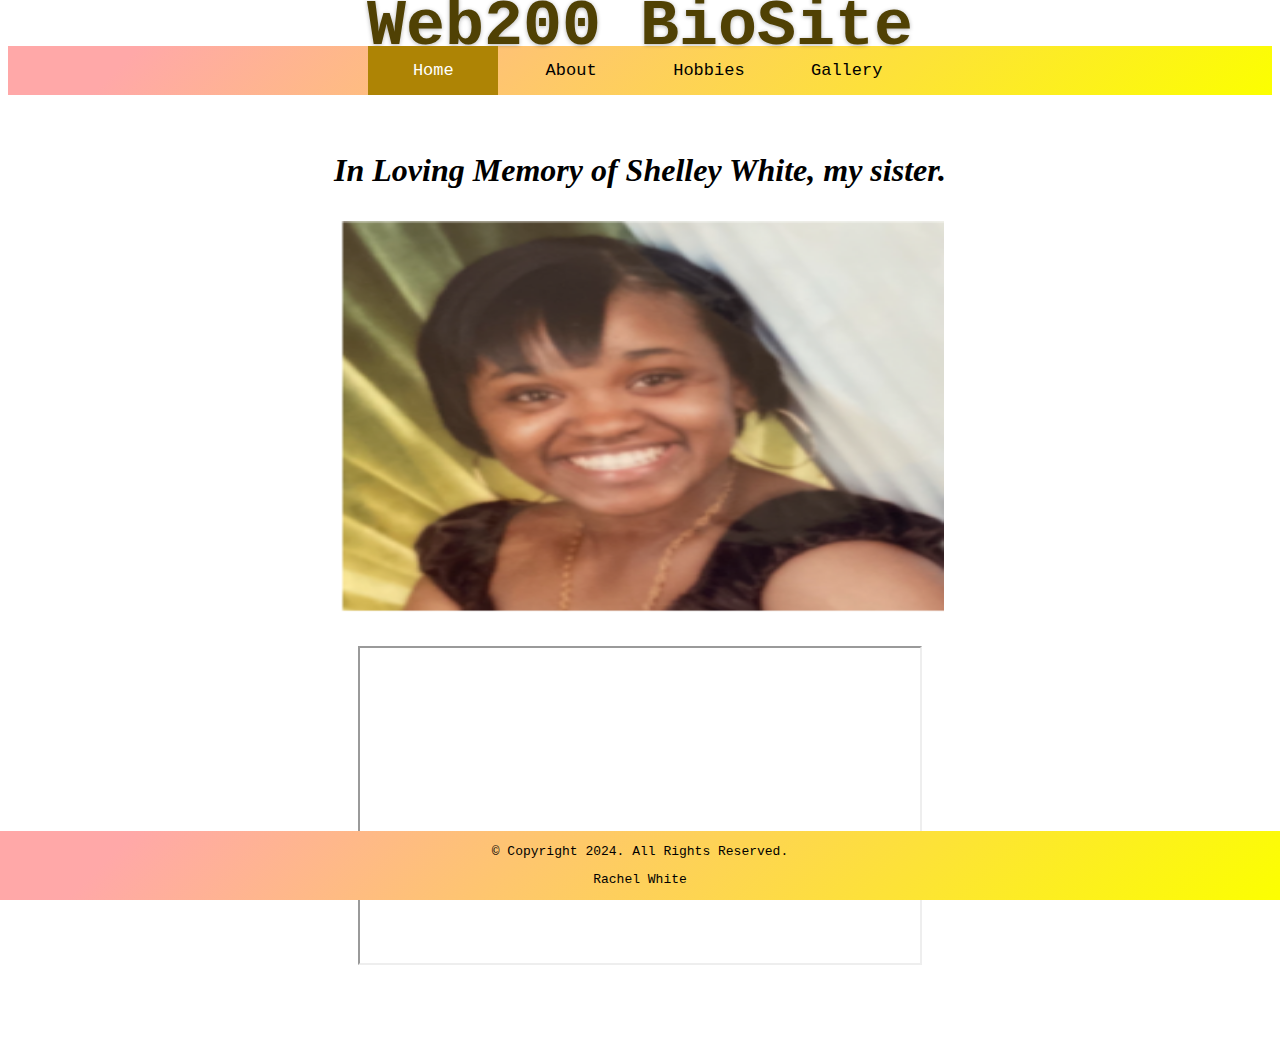
<file: index.html>
<!--Student Name:Rachel White
File Name: index.html
Date: 7/27/2024
-->
<!DOCTYPE html>
<html lang="en">
  <head>
    <meta charset="UTF-8" />
    <meta http-equiv="X-UA-Compatible" content="IE=edge" />
    <meta name="viewport" content="width=device-width, initial-scale=1.0" />
    <link rel="stylesheet" href="./css/styles.css" />
    <title>Web200 BioSite Home Page</title>
  </head>
  <body>
    <header><h1>Web200 BioSite</h1></header>
    <nav>
      <ul>
        <li><a href="index.html" class="active">Home</a></li>
        <li><a href="about.html">About</a></li>
        <li><a href="hobbies.html">Hobbies</a></li>
        <li><a href="gallery.html">Gallery</a></li>
      </ul>
    </nav>
    <!--Use the main area to add the main content to the webpage-->
    <main>
      <div id="maincontenthome">
        <p><b>In Loving Memory of Shelley White, my sister.</b></p>
        <img
          src="images/shelley1.png"
          alt="Shelley White"
          height="400"
          width="100"
        />
      </div>
    </main>
    <div style="display: flex; justify-content: center">
      <iframe
        width="560"
        height="315"
        src="https://www.youtube.com/embed/j388ZhPm5y0?si=dp9gybmD9SVgj6Ew&amp;start=17"
        title="YouTube video player of Dr. Jordan Peterson on dealing with loss"
        allow="accelerometer; autoplay; clipboard-write; encrypted-media; gyroscope; picture-in-picture; web-share"
        referrerpolicy="strict-origin-when-cross-origin"
        allowfullscreen
      ></iframe>
    </div>
    <br />
    <br />
    <br />
    <br />
    <footer>
      <p>&copy; Copyright 2024. All Rights Reserved.</p>
      <p>Rachel White</p>
    </footer>
  </body>
</html>
</file>
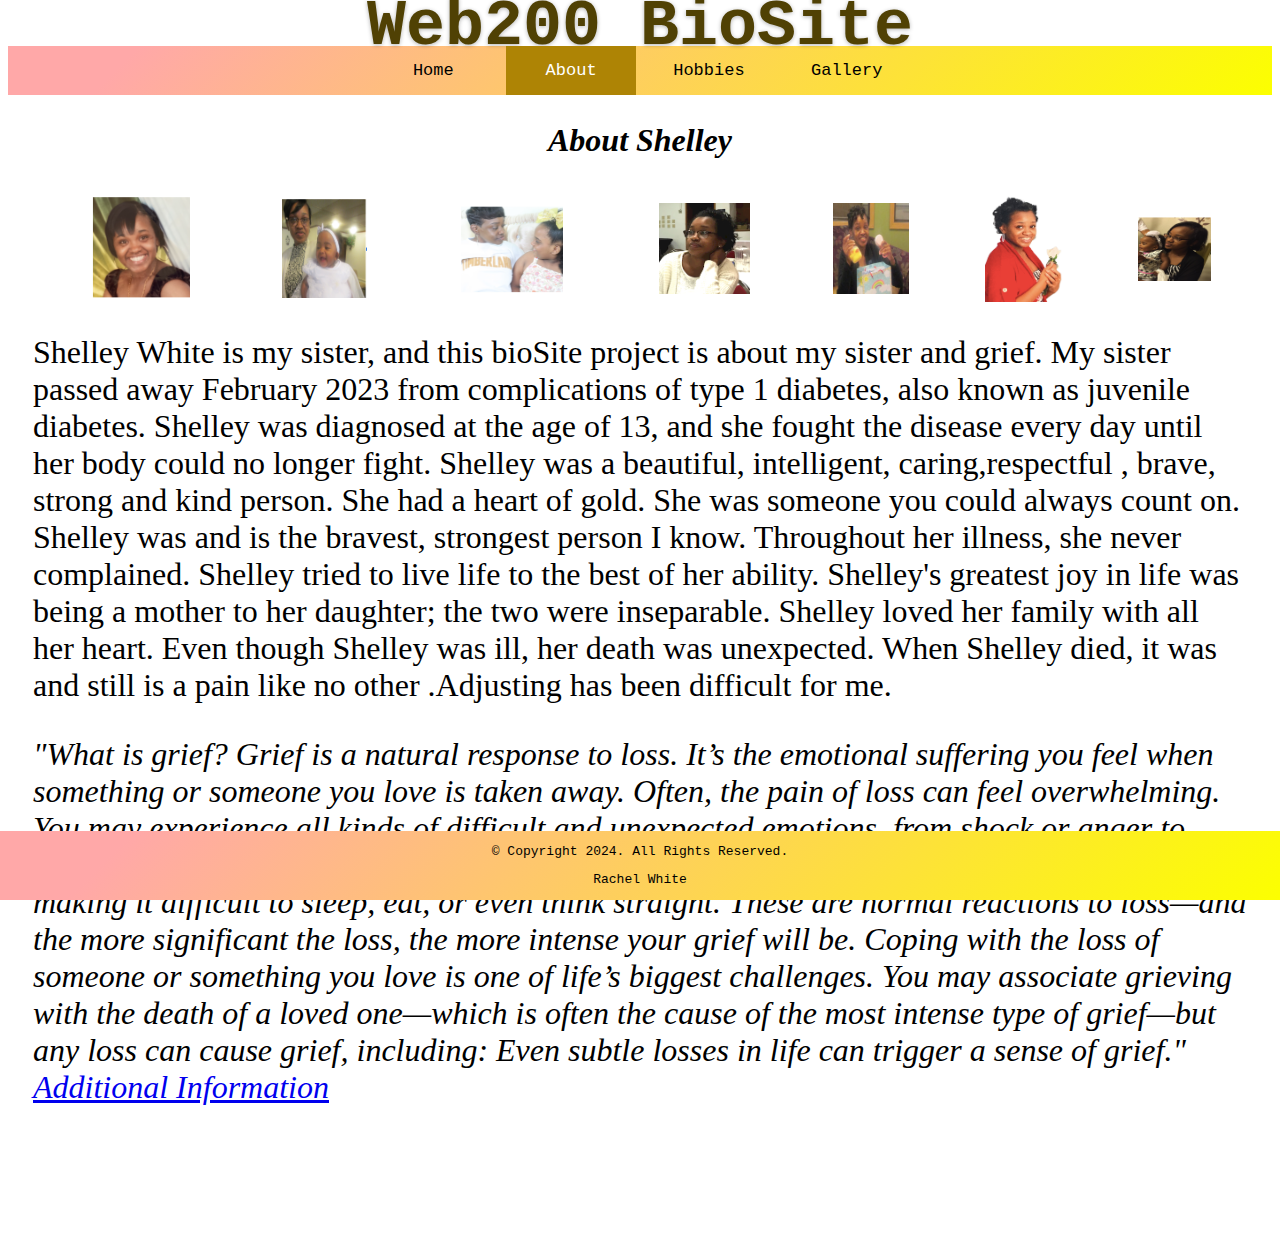
<file: about.html>
<!--Student Name:Rachel White
File Name: about.html
Date: 7/27/2024
-->
<!DOCTYPE html>
<html lang="en">
  <head>
    <meta charset="UTF-8" />
    <meta http-equiv="X-UA-Compatible" content="IE=edge" />
    <meta name="viewport" content="width=device-width, initial-scale=1.0" />
    <link rel="stylesheet" href="./css/styles.css" />
    <title>Web200 BioSite About Page</title>
  </head>
  <body>
    <header><h1>Web200 BioSite</h1></header>
    <nav>
      <ul>
        <li><a href="index.html">Home</a></li>
        <li><a href="about.html" class="active">About</a></li>
        <li><a href="hobbies.html">Hobbies</a></li>
        <li><a href="gallery.html">Gallery</a></li>
      </ul>
    </nav>
    <!--Use the main area to add the main content to the webpage-->
    <h2>About Shelley</h2>
    <main>
      <div class="container">
        <div class="image">
          <img src="images/shelley1.png" alt="Shelley image 1" />
        </div>
        <div class="image">
          <img src="images/shelley2.png" alt="Shelley image 2" />
        </div>
        <div class="image">
          <img src="images/shelley3.png" alt="Shelley image 3" />
        </div>
        <div class="image">
          <img src="images/shelley4.png" alt="Shelley image 4" />
        </div>
        <div class="image">
          <img src="images/shelley5.png" alt="Shelley image 5" />
        </div>
        <div class="image">
          <img src="images/shelley6.png" alt="Shelley image 6" />
        </div>
        <div class="image">
          <img src="images/shelley7.png" alt="Shelley image 7" />
        </div>
      </div>
      <div id="about">
        <p>
          Shelley White is my sister, and this bioSite project is about my
          sister and grief. My sister passed away February 2023 from
          complications of type 1 diabetes, also known as juvenile diabetes.
          Shelley was diagnosed at the age of 13, and she fought the disease
          every day until her body could no longer fight. Shelley was a
          beautiful, intelligent, caring,respectful , brave, strong and kind
          person. She had a heart of gold. She was someone you could always
          count on. Shelley was and is the bravest, strongest person I know.
          Throughout her illness, she never complained. Shelley tried to live
          life to the best of her ability. Shelley's greatest joy in life was
          being a mother to her daughter; the two were inseparable. Shelley
          loved her family with all her heart. Even though Shelley was ill, her
          death was unexpected. When Shelley died, it was and still is a pain
          like no other .Adjusting has been difficult for me.
        </p>

        <p>
          <em>
            "What is grief? Grief is a natural response to loss. It’s the
            emotional suffering you feel when something or someone you love is
            taken away. Often, the pain of loss can feel overwhelming. You may
            experience all kinds of difficult and unexpected emotions, from
            shock or anger to disbelief, guilt, and profound sadness. The pain
            of grief can also disrupt your physical health, making it difficult
            to sleep, eat, or even think straight. These are normal reactions to
            loss—and the more significant the loss, the more intense your grief
            will be. Coping with the loss of someone or something you love is
            one of life’s biggest challenges. You may associate grieving with
            the death of a loved one—which is often the cause of the most
            intense type of grief—but any loss can cause grief, including: Even
            subtle losses in life can trigger a sense of grief."</em
          >
          <em>
            <a
              href="https://www.helpguide.org/articles/grief/coping-with-grief-and-loss.htm"
              >Additional Information</a
            >
          </em>
        </p>
      </div>
      <br />
      <br />
      <br />
      <br />
    </main>
    <footer>
      <p>&copy; Copyright 2024. All Rights Reserved.</p>
      <p>Rachel White</p>
    </footer>
  </body>
</html>
</file>
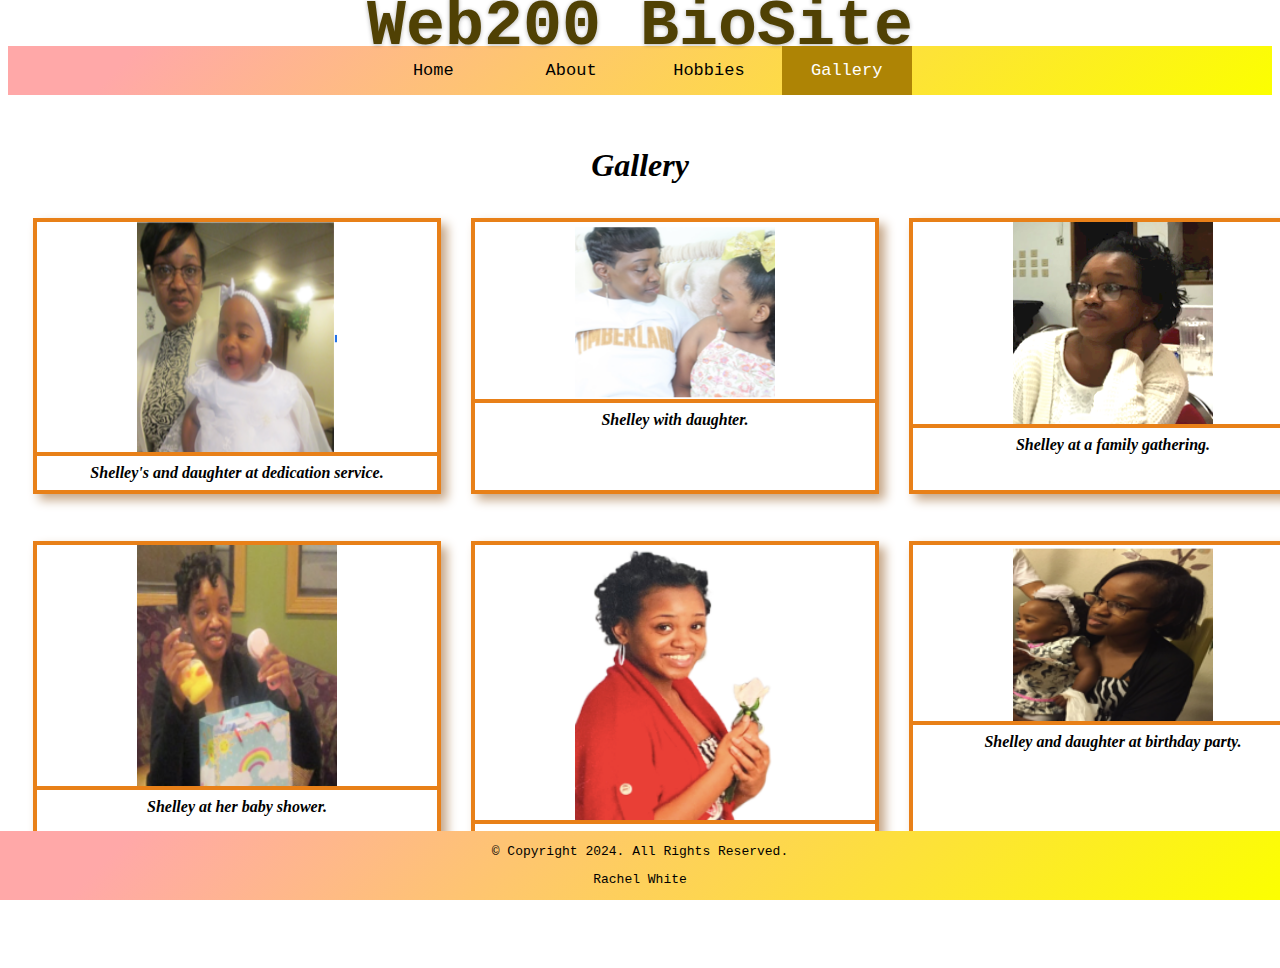
<file: gallery.html>
<!--Student Name:Rachel White
File Name: gallery.html
Date: 7/27/2024
-->
<!DOCTYPE html>
<html lang="en">
  <head>
    <meta charset="UTF-8" />
    <meta http-equiv="X-UA-Compatible" content="IE=edge" />
    <meta name="viewport" content="width=device-width, initial-scale=1.0" />
    <link rel="stylesheet" href="./css/styles.css" />
    <title>Web200 BioSite Gallery Page</title>
  </head>
  <body>
    <header><h1>Web200 BioSite</h1></header>
    <nav>
      <ul>
        <li><a href="index.html">Home</a></li>
        <li><a href="about.html">About</a></li>
        <li><a href="hobbies.html">Hobbies</a></li>
        <li><a href="gallery.html" class="active">Gallery</a></li>
      </ul>
    </nav>
    <!--Use the main area to add the main content to the webpage-->
    <main>
      <h2>Gallery</h2>
      <aside class="grid">
        <figure>
          <!--Figure Element 2-->
          <img
            src="images/shelley2.png"
            alt="Shelley's and daughter at dedication service"
          />
          <figcaption>Shelley's and daughter at dedication service.</figcaption>
        </figure>
        <figure>
          <!--Figure Element 3-->
          <img src="images/shelley3.png" alt="Shelley with daughter" />
          <figcaption>Shelley with daughter.</figcaption>
        </figure>
        <figure>
          <!--Figure Element 4-->
          <img src="images/shelley4.png" alt="Shelley at a family gathering" />
          <figcaption>Shelley at a family gathering.</figcaption>
        </figure>
        <figure>
          <!--Figure Element 5-->
          <img src="images/shelley5.png" alt="Shelley at her baby shower" />
          <figcaption>Shelley at her baby shower.</figcaption>
        </figure>
        <figure>
          <!--Figure Element 6-->
          <img
            src="images/shelley6.png"
            alt="Shelley's graduation photo shoot"
          />
          <figcaption>Shelley's graduation photo shoot.</figcaption>
        </figure>
        <figure>
          <!--Figure Element 7-->
          <img
            src="images/shelley7.png"
            alt="Shelley and daughter at birthday party"
          />
          <figcaption>Shelley and daughter at birthday party.</figcaption>
        </figure>
      </aside>
      <br />
      <br />
      <br />
      <br />
    </main>
    <footer>
      <p>&copy; Copyright 2024. All Rights Reserved.</p>
      <p>Rachel White</p>
    </footer>
  </body>
</html>
</file>
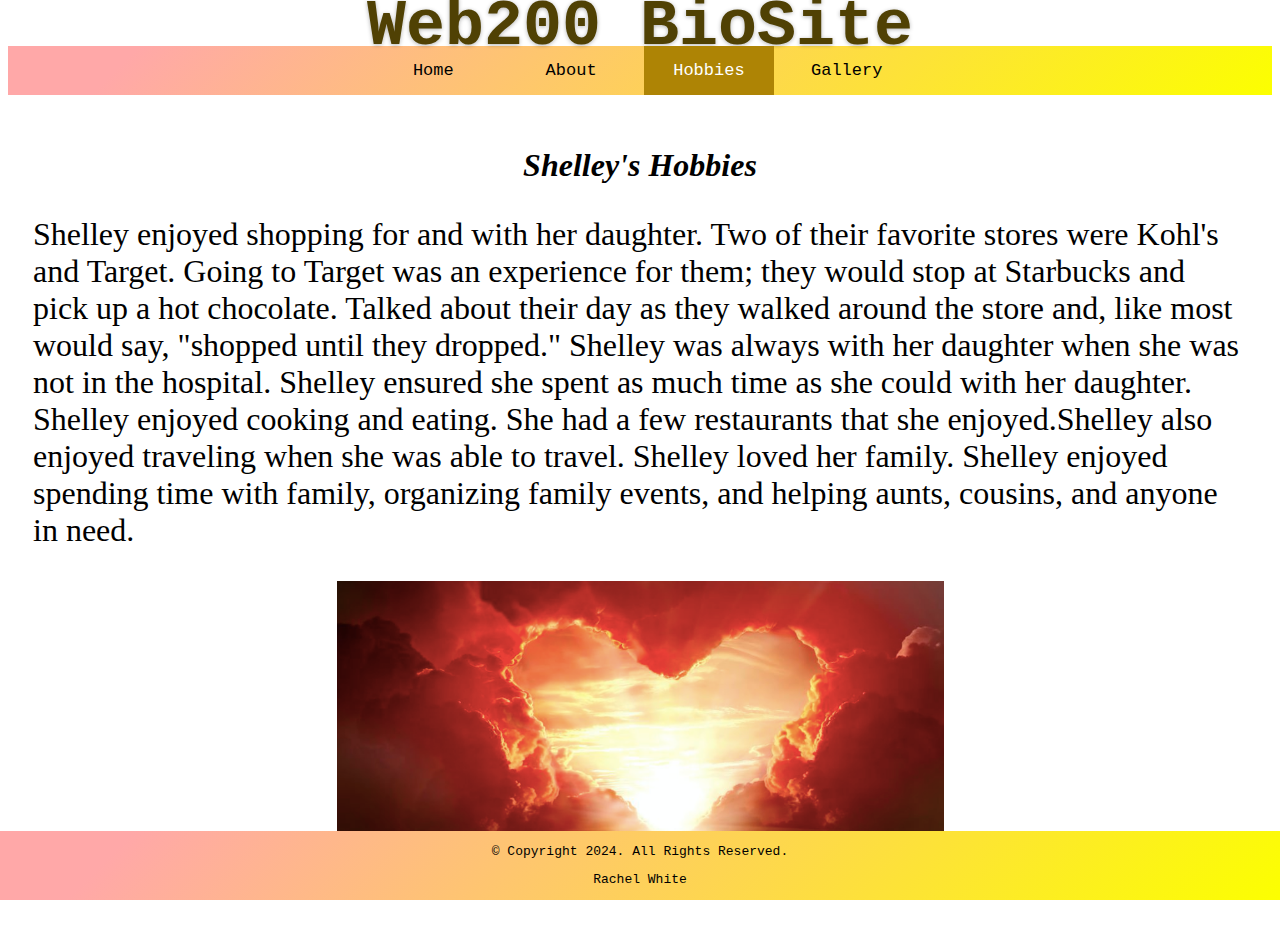
<file: hobbies.html>
<!--Student Name:Rachel White
File Name: hobbies.html
Date: 7/27/2024
-->
<!DOCTYPE html>
<html lang="en">
  <head>
    <meta charset="UTF-8" />
    <meta http-equiv="X-UA-Compatible" content="IE=edge" />
    <meta name="viewport" content="width=device-width, initial-scale=1.0" />
    <link rel="stylesheet" href="./css/styles.css" />
    <title>Web200 BioSite Hobbies Page</title>
  </head>
  <body>
    <header><h1>Web200 BioSite</h1></header>
    <nav>
      <ul>
        <li><a href="index.html">Home</a></li>
        <li><a href="about.html">About</a></li>
        <li><a href="hobbies.html" class="active">Hobbies</a></li>
        <li><a href="gallery.html">Gallery</a></li>
      </ul>
    </nav>
    <!--Use the main area to add the main content to the webpage-->
    <main>
      <h2>Shelley's Hobbies</h2>
      <div id="hobbies">
        <p>
          Shelley enjoyed shopping for and with her daughter. Two of their
          favorite stores were Kohl's and Target. Going to Target was an
          experience for them; they would stop at Starbucks and pick up a hot
          chocolate. Talked about their day as they walked around the store and,
          like most would say, "shopped until they dropped." Shelley was always
          with her daughter when she was not in the hospital. Shelley ensured
          she spent as much time as she could with her daughter. Shelley enjoyed
          cooking and eating. She had a few restaurants that she enjoyed.Shelley
          also enjoyed traveling when she was able to travel. Shelley loved her
          family. Shelley enjoyed spending time with family, organizing family
          events, and helping aunts, cousins, and anyone in need.
        </p>
      </div>
      <img src="images/heart.jpg" alt="heart" />
      <br />
      <br />
      <br />
      <br />
    </main>
    <footer>
      <p>&copy; Copyright 2024. All Rights Reserved.</p>
      <p>Rachel White</p>
    </footer>
  </body>
</html>
</file>
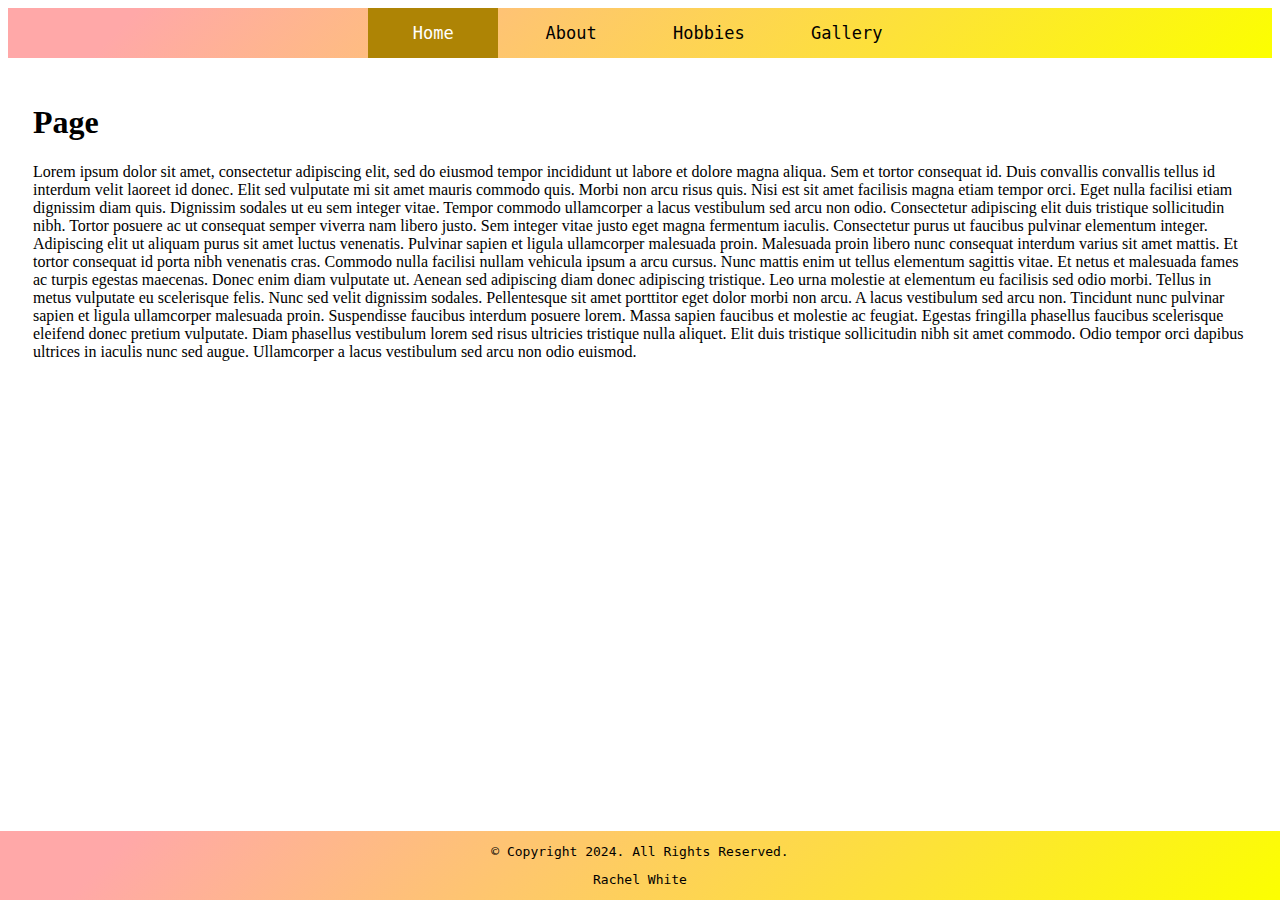
<file: template.html>
<!--Student Name:Rachel White
File Name: template.html
Date: 7/27/2024
-->
<!DOCTYPE html>
<html lang="en">
  <head>
    <meta charset="UTF-8" />
    <meta http-equiv="X-UA-Compatible" content="IE=edge" />
    <meta name="viewport" content="width=device-width, initial-scale=1.0" />
    <link rel="stylesheet" href="./css/styles.css" />
    <title>Web200 BioSite Template</title>
  </head>
  <body>
    <header></header>
    <nav>
      <ul>
        <li><a href="index.html" class="active">Home</a></li>
        <li><a href="about.html">About</a></li>
        <li><a href="hobbies.html">Hobbies</a></li>
        <li><a href="gallery.html">Gallery</a></li>
      </ul>
    </nav>
    <!--Use the main area to add the main content to the webpage-->
    <main>
      <div id="empty">
        <h1>Page</h1>
        <p>
          Lorem ipsum dolor sit amet, consectetur adipiscing elit, sed do
          eiusmod tempor incididunt ut labore et dolore magna aliqua. Sem et
          tortor consequat id. Duis convallis convallis tellus id interdum velit
          laoreet id donec. Elit sed vulputate mi sit amet mauris commodo quis.
          Morbi non arcu risus quis. Nisi est sit amet facilisis magna etiam
          tempor orci. Eget nulla facilisi etiam dignissim diam quis. Dignissim
          sodales ut eu sem integer vitae. Tempor commodo ullamcorper a lacus
          vestibulum sed arcu non odio. Consectetur adipiscing elit duis
          tristique sollicitudin nibh. Tortor posuere ac ut consequat semper
          viverra nam libero justo. Sem integer vitae justo eget magna fermentum
          iaculis. Consectetur purus ut faucibus pulvinar elementum integer.
          Adipiscing elit ut aliquam purus sit amet luctus venenatis. Pulvinar
          sapien et ligula ullamcorper malesuada proin. Malesuada proin libero
          nunc consequat interdum varius sit amet mattis. Et tortor consequat id
          porta nibh venenatis cras. Commodo nulla facilisi nullam vehicula
          ipsum a arcu cursus. Nunc mattis enim ut tellus elementum sagittis
          vitae. Et netus et malesuada fames ac turpis egestas maecenas. Donec
          enim diam vulputate ut. Aenean sed adipiscing diam donec adipiscing
          tristique. Leo urna molestie at elementum eu facilisis sed odio morbi.
          Tellus in metus vulputate eu scelerisque felis. Nunc sed velit
          dignissim sodales. Pellentesque sit amet porttitor eget dolor morbi
          non arcu. A lacus vestibulum sed arcu non. Tincidunt nunc pulvinar
          sapien et ligula ullamcorper malesuada proin. Suspendisse faucibus
          interdum posuere lorem. Massa sapien faucibus et molestie ac feugiat.
          Egestas fringilla phasellus faucibus scelerisque eleifend donec
          pretium vulputate. Diam phasellus vestibulum lorem sed risus ultricies
          tristique nulla aliquet. Elit duis tristique sollicitudin nibh sit
          amet commodo. Odio tempor orci dapibus ultrices in iaculis nunc sed
          augue. Ullamcorper a lacus vestibulum sed arcu non odio euismod.
        </p>
      </div>
    </main>
    <footer>
      <p>&copy; Copyright 2024. All Rights Reserved.</p>
      <p>Rachel White</p>
    </footer>
  </body>
</html>
</file>
<file: css/styles.css>
/*Student Name:Rachel White
File Name: styles.css
Date: 7/27/2024
-*/
/* navigation styles*/
nav {
  /* background-color: rgb(237, 237, 164);*/
  background: linear-gradient(
    135deg,
    rgb(255, 168, 168) 10%,
    rgb(252, 255, 0) 100%
  );
  text-align: center;
  font-family: monospace;
}
nav ul {
  text-align: center;
  list-style: none;
  margin: 0;
  padding: 0;
}
nav li {
  display: inline-block;
}
nav a {
  text-decoration: none;
  color: black;
  width: 100px;
  display: block;
  padding: 15px;
  font-size: 17px;
  /*font-family: Arial, Helvetica, sans-serif;*/
  font-family: monospace;
}

nav a:hover {
  background: rgb(216, 165, 34);
  transition: 0.4s;
}
/*Footer styles to postion at the bottom of the page*/
footer {
  background-color: rgb(237, 237, 164);
  text-align: center;
  /*position: absolute;*/
  position: fixed;
  right: 0;
  left: 0;
  bottom: 0;
  background: linear-gradient(
    135deg,
    rgb(255, 168, 168) 10%,
    rgb(252, 255, 0) 100%
  );
  font-family: monospace;
}

main {
  margin: 15px;
  padding: 10px;
}
/* Add a color to the active/current link */
nav a.active {
  background-color: rgb(174, 132, 5);
  color: white;
}
header h1 {
  font-family: monospace;
  color: rgb(80, 65, 4);
  text-align: center;

  line-height: 38px;

  text-shadow: rgba(0, 0, 0, 0.3) 0px 1px 4px;
  margin: 0;
  padding: 0;
  font-size: 5em;
}
#left {
  float: left;
  width: 25%;
  height: 280px;
}
#middle {
  float: left;
  width: 50%;
  height: 280px;
}
#right {
  float: right;
  width: 25%;
  height: 280px;
}

#contentabout /*id*/ {
  border: 1px solid rgb(215, 210, 210);
  height: 450px;
  margin-top: 50px;
  border-radius: 1.3%;
  padding-left: 15px;
}
#content {
  border: 1px solid rgb(215, 210, 210);
  height: 450px;
  margin-top: 25px;
  border-radius: 1.3%;
}
.container {
  display: flex;
  align-items: center;
  padding-left: 10px;
}
img {
  display: block;
  margin-left: auto;
  margin-right: auto;
  width: 50%;
}
.grid {
  display: grid;
  grid-template-columns: auto auto;
  gap: 10px;
}
aside {
  grid-column: 1 / span 2;
  text-align: center;
  font-size: 1.5em;
  font-weight: bold;
  /* text-shadow: 4px 4px 10px #c5a687;*/
}
figure {
  border: 4px solid #e88018;
  box-shadow: 6px 6px 10px #c5a687;
  width: 400px;
  margin: 2% auto;
  text-align: center;
}
figcaption {
  padding: 2%;
  border-top: 4px solid #e88018;
  font-style: italic;
  font-size: 0.5em;
  font-weight: bold;
}
#maincontenthome p {
  text-align: center;
  font-style: italic;
  font-size: 2em;
}

/*Media Query for Mobile Viewport. */
@media screen and (min-width: 400px) {
  .grid {
    display: grid;
    grid-template-columns: auto;
    gap: 10px;
  }
  aside {
    grid-column: 1 / span 1;
  }
}

/*Media Query for Large Desktop Viewport. */
@media screen and (min-width: 1921px) {
  .grid {
    grid-template-columns: auto auto auto auto;
  }
  aside {
    grid-column: 1 / span 4;
    font-size: 3em;
  }
}
/*Media Query for Desktop Viewport. */
@media screen and (min-width: 1000px) {
  /* Desktop Viewport: Style rules for grid area*/
  .grid {
    grid-template-columns: auto auto auto;
    gap: 30px;
  }
  aside {
    grid-column: 1 / span 3;
    font-size: 2em;
  }
  #hobbies,
  #about {
    font-size: 2em;
  }
}
/*Media Query for Print. */
@media print {
  body {
    background-color: white;
  }
}
h2 {
  text-align: center;
  /*color: rgb(80, 65, 4);
  text-shadow: 2px 2px 5px gold;*/
  font-size: 2em;
  font-style: italic;
}
</file>
